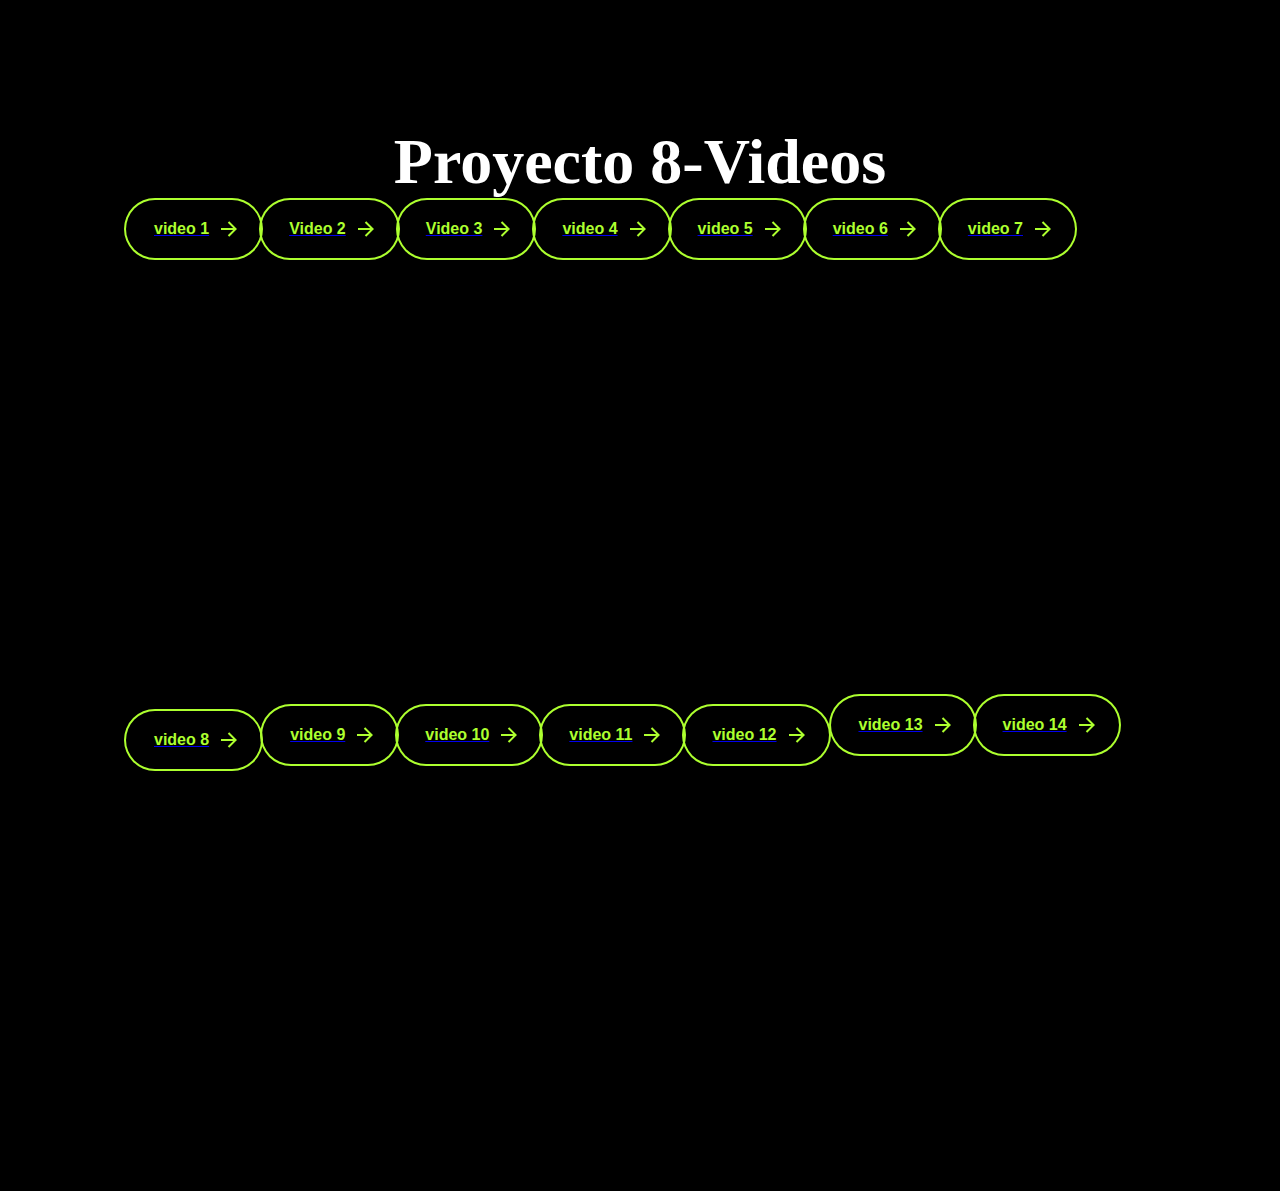
<file: index.html>
<!DOCTYPE html>
<html lang="es">
<head>
    <meta charset="UTF-8">
    <meta name="viewport" content="width=device-width, initial-scale=1.0">
    <title>Document</title>
    <link rel="stylesheet" href="css/css.css">
    <style>
        .button-container {
            clear: both; /* Limpiar el float */
            margin-bottom: 30px; /* Espacio entre los contenedores */
            left: center;
            display: flex;        
            align-items: center;    /* Centra verticalmente */
            height: 100vh;          /* Altura del contenedor */
            height: 100vh;          /* Altura del contenedor, 100% de la altura del viewport */
            border: 1px solid black; /* Borde para visualización */
        }
        .buttonn-container{
            clear: both; /* Limpiar el float */
            margin-bottom: 10px; /* Espacio entre los contenedores */
            left: center;
            display: flex;        
            align-items: center;    /* Centra verticalmente */
            height: 100vh;          /* Altura del contenedor */
            height: 100vh;          /* Altura del contenedor, 100% de la altura del viewport */
            border: 1px solid black; /* Borde para visualización */


        }
        .button {
            margin-right: 10px; /* Espacio entre botones */
            float: left; /* Alinear botones a la izquierda */
            clear: both; /* Limpiar el float */
            display: flex;        
            align-items: center;    /* Centra verticalmente */
            height: 100vh;          /* Altura del contenedor */
            height: 100vh;          /* Altura del contenedor, 100% de la altura del viewport */
            border: 1px solid black; /* Borde para visualización */
        }
    </style>
</head>
<body>
    <h1>Proyecto 8-Videos</h1>

    <!-- Botones duplicados en la parte izquierda -->
    <div class="button-container">
        <a href="./01-2columnas_iguales_css_grid/index.html"><button class="animated-buttonn">
            <svg viewBox="0 0 24 24" class="arr-2" xmlns="http://www.w3.org/2000/svg">
              <path
                d="M16.1716 10.9999L10.8076 5.63589L12.2218 4.22168L20 11.9999L12.2218 19.778L10.8076 18.3638L16.1716 12.9999H4V10.9999H16.1716Z"
              ></path>
            </svg>
            <span class="text">video 1</span>
            
            <span class="circle"></span>
            <svg viewBox="0 0 24 24" class="arr-1" xmlns="http://www.w3.org/2000/svg">
              <path
                d="M16.1716 10.9999L10.8076 5.63589L12.2218 4.22168L20 11.9999L12.2218 19.778L10.8076 18.3638L16.1716 12.9999H4V10.9999H16.1716Z"
              ></path>
            </svg>
        </button></a>
            


        
        <a href="./02-2columnas_iguales_flexbox/index.html"><button class="animated-buttonn">
            <svg viewBox="0 0 24 24" class="arr-2" xmlns="http://www.w3.org/2000/svg">
              <path
                d="M16.1716 10.9999L10.8076 5.63589L12.2218 4.22168L20 11.9999L12.2218 19.778L10.8076 18.3638L16.1716 12.9999H4V10.9999H16.1716Z"
              ></path>
            </svg>
            <span class="text">Video 2</span>
            
            <span class="circle"></span>
            <svg viewBox="0 0 24 24" class="arr-1" xmlns="http://www.w3.org/2000/svg">
              <path
                d="M16.1716 10.9999L10.8076 5.63589L12.2218 4.22168L20 11.9999L12.2218 19.778L10.8076 18.3638L16.1716 12.9999H4V10.9999H16.1716Z"
              ></path>
            </svg>
        </button></a>

        <a href="03-3columnas_iguales_css_grid/index.html"><button class="animated-buttonn">
            <svg viewBox="0 0 24 24" class="arr-2" xmlns="http://www.w3.org/2000/svg">
              <path
                d="M16.1716 10.9999L10.8076 5.63589L12.2218 4.22168L20 11.9999L12.2218 19.778L10.8076 18.3638L16.1716 12.9999H4V10.9999H16.1716Z"
              ></path>
            </svg>
            <span class="text">Video 3</span>
            
            <span class="circle"></span>
            <svg viewBox="0 0 24 24" class="arr-1" xmlns="http://www.w3.org/2000/svg">
              <path
                d="M16.1716 10.9999L10.8076 5.63589L12.2218 4.22168L20 11.9999L12.2218 19.778L10.8076 18.3638L16.1716 12.9999H4V10.9999H16.1716Z"
              ></path>
            </svg>
        </button></a>

        <a href="./04-3columnas_iguales_flexbox/index.html"><button class="animated-buttonn">
            <svg viewBox="0 0 24 24" class="arr-2" xmlns="http://www.w3.org/2000/svg">
              <path
                d="M16.1716 10.9999L10.8076 5.63589L12.2218 4.22168L20 11.9999L12.2218 19.778L10.8076 18.3638L16.1716 12.9999H4V10.9999H16.1716Z"
              ></path>
            </svg>
            <span class="text">video 4</span>
            
            <span class="circle"></span>
            <svg viewBox="0 0 24 24" class="arr-1" xmlns="http://www.w3.org/2000/svg">
              <path
                d="M16.1716 10.9999L10.8076 5.63589L12.2218 4.22168L20 11.9999L12.2218 19.778L10.8076 18.3638L16.1716 12.9999H4V10.9999H16.1716Z"
              ></path>
            </svg>
        </button></a>

        <a href="./05-3columnas_css_grid/index.html"><button class="animated-buttonn">
            <svg viewBox="0 0 24 24" class="arr-2" xmlns="http://www.w3.org/2000/svg">
              <path
                d="M16.1716 10.9999L10.8076 5.63589L12.2218 4.22168L20 11.9999L12.2218 19.778L10.8076 18.3638L16.1716 12.9999H4V10.9999H16.1716Z"
              ></path>
            </svg>
            <span class="text">video 5</span>
            
            <span class="circle"></span>
            <svg viewBox="0 0 24 24" class="arr-1" xmlns="http://www.w3.org/2000/svg">
              <path
                d="M16.1716 10.9999L10.8076 5.63589L12.2218 4.22168L20 11.9999L12.2218 19.778L10.8076 18.3638L16.1716 12.9999H4V10.9999H16.1716Z"
              ></path>
            </svg>
        </button></a>

        <a href="./06-3columnas_flexbox/index.html"><button class="animated-buttonn">
            <svg viewBox="0 0 24 24" class="arr-2" xmlns="http://www.w3.org/2000/svg">
              <path
                d="M16.1716 10.9999L10.8076 5.63589L12.2218 4.22168L20 11.9999L12.2218 19.778L10.8076 18.3638L16.1716 12.9999H4V10.9999H16.1716Z"
              ></path>
            </svg>
            <span class="text">video 6</span>
            
            <span class="circle"></span>
            <svg viewBox="0 0 24 24" class="arr-1" xmlns="http://www.w3.org/2000/svg">
              <path
                d="M16.1716 10.9999L10.8076 5.63589L12.2218 4.22168L20 11.9999L12.2218 19.778L10.8076 18.3638L16.1716 12.9999H4V10.9999H16.1716Z"
              ></path>
            </svg>
        </button></a>

        <a href="./07-column_drop_css_grid/index.html"><button class="animated-buttonn">
            <svg viewBox="0 0 24 24" class="arr-2" xmlns="http://www.w3.org/2000/svg">
              <path
                d="M16.1716 10.9999L10.8076 5.63589L12.2218 4.22168L20 11.9999L12.2218 19.778L10.8076 18.3638L16.1716 12.9999H4V10.9999H16.1716Z"
              ></path>
            </svg>
            <span class="text">video 7</span>
            
            <span class="circle"></span>
            <svg viewBox="0 0 24 24" class="arr-1" xmlns="http://www.w3.org/2000/svg">
              <path
                d="M16.1716 10.9999L10.8076 5.63589L12.2218 4.22168L20 11.9999L12.2218 19.778L10.8076 18.3638L16.1716 12.9999H4V10.9999H16.1716Z"
              ></path>
            </svg>
        </button></a>
    </div>

    <!-- Botones duplicados en la parte derecha -->
    <div class="button-container">
        <a href="./08-column_drop_flexbox/index.html"><button class="animated-buttonn">
            <svg viewBox="0 0 24 24" class="arr-2" xmlns="http://www.w3.org/2000/svg">
              <path
                d="M16.1716 10.9999L10.8076 5.63589L12.2218 4.22168L20 11.9999L12.2218 19.778L10.8076 18.3638L16.1716 12.9999H4V10.9999H16.1716Z"
              ></path>
            </svg>
            <span class="text">video 8</span>
            
            <span class="circle"></span>
            <svg viewBox="0 0 24 24" class="arr-1" xmlns="http://www.w3.org/2000/svg">
              <path
                d="M16.1716 10.9999L10.8076 5.63589L12.2218 4.22168L20 11.9999L12.2218 19.778L10.8076 18.3638L16.1716 12.9999H4V10.9999H16.1716Z"
              ></path>
            </svg>
        </button></a>


    <div class="buttonn-container">
        <a href="./09-con_sidebar_css_grid/index.html"><button class="animated-button">
            <svg viewBox="0 0 24 24" class="arr-2" xmlns="http://www.w3.org/2000/svg">
              <path
                d="M16.1716 10.9999L10.8076 5.63589L12.2218 4.22168L20 11.9999L12.2218 19.778L10.8076 18.3638L16.1716 12.9999H4V10.9999H16.1716Z"
              ></path>
            </svg>
            <span class="text">video 9</span>
            
            <span class="circle"></span>
            <svg viewBox="0 0 24 24" class="arr-1" xmlns="http://www.w3.org/2000/svg">
              <path
                d="M16.1716 10.9999L10.8076 5.63589L12.2218 4.22168L20 11.9999L12.2218 19.778L10.8076 18.3638L16.1716 12.9999H4V10.9999H16.1716Z"
              ></path>
            </svg>
        </button></a>


        <a href="./10-con_sidebar_flexbox/index.html"><button class="animated-button">
            <svg viewBox="0 0 24 24" class="arr-2" xmlns="http://www.w3.org/2000/svg">
              <path
                d="M16.1716 10.9999L10.8076 5.63589L12.2218 4.22168L20 11.9999L12.2218 19.778L10.8076 18.3638L16.1716 12.9999H4V10.9999H16.1716Z"
              ></path>
            </svg>
            <span class="text">video 10</span>
            
            <span class="circle"></span>
            <svg viewBox="0 0 24 24" class="arr-1" xmlns="http://www.w3.org/2000/svg">
              <path
                d="M16.1716 10.9999L10.8076 5.63589L12.2218 4.22168L20 11.9999L12.2218 19.778L10.8076 18.3638L16.1716 12.9999H4V10.9999H16.1716Z"
              ></path>
            </svg>
        </button></a>


        <a href="./11-layout_shifter_css_grid/index.html"><button class="animated-button">
            <svg viewBox="0 0 24 24" class="arr-2" xmlns="http://www.w3.org/2000/svg">
              <path
                d="M16.1716 10.9999L10.8076 5.63589L12.2218 4.22168L20 11.9999L12.2218 19.778L10.8076 18.3638L16.1716 12.9999H4V10.9999H16.1716Z"
              ></path>
            </svg>
            <span class="text">video 11</span>
            
            <span class="circle"></span>
            <svg viewBox="0 0 24 24" class="arr-1" xmlns="http://www.w3.org/2000/svg">
              <path
                d="M16.1716 10.9999L10.8076 5.63589L12.2218 4.22168L20 11.9999L12.2218 19.778L10.8076 18.3638L16.1716 12.9999H4V10.9999H16.1716Z"
              ></path>
            </svg>
        </button></a>


        <a href="./12-layout_shifter_flexbox/index.html"><button class="animated-buttonn">
            <svg viewBox="0 0 24 24" class="arr-2" xmlns="http://www.w3.org/2000/svg">
              <path
                d="M16.1716 10.9999L10.8076 5.63589L12.2218 4.22168L20 11.9999L12.2218 19.778L10.8076 18.3638L16.1716 12.9999H4V10.9999H16.1716Z"
              ></path>
            </svg>
            <span class="text">video 12</span>
            
            <span class="circle"></span>
            <svg viewBox="0 0 24 24" class="arr-1" xmlns="http://www.w3.org/2000/svg">
              <path
                d="M16.1716 10.9999L10.8076 5.63589L12.2218 4.22168L20 11.9999L12.2218 19.778L10.8076 18.3638L16.1716 12.9999H4V10.9999H16.1716Z"
              ></path>
            </svg>
        </button></a>
    </div>

  
    <div class="button-container">
        <a href="./13-mostly_fluid/index.html"><button class="animated-buttonn">
            <svg viewBox="0 0 24 24" class="arr-2" xmlns="http://www.w3.org/2000/svg">
              <path
                d="M16.1716 10.9999L10.8076 5.63589L12.2218 4.22168L20 11.9999L12.2218 19.778L10.8076 18.3638L16.1716 12.9999H4V10.9999H16.1716Z"
              ></path>
            </svg>
            <span class="text">video 13</span>
            
            <span class="circle"></span>
            <svg viewBox="0 0 24 24" class="arr-1" xmlns="http://www.w3.org/2000/svg">
              <path
                d="M16.1716 10.9999L10.8076 5.63589L12.2218 4.22168L20 11.9999L12.2218 19.778L10.8076 18.3638L16.1716 12.9999H4V10.9999H16.1716Z"
              ></path>
            </svg>
        </button></a>


        <a href="./14-tiny_tweaks/index.html"><button class="animated-buttonn">
            <svg viewBox="0 0 24 24" class="arr-2" xmlns="http://www.w3.org/2000/svg">
              <path
                d="M16.1716 10.9999L10.8076 5.63589L12.2218 4.22168L20 11.9999L12.2218 19.778L10.8076 18.3638L16.1716 12.9999H4V10.9999H16.1716Z"
              ></path>
            </svg>
            <span class="text">video 14</span>
            
            <span class="circle"></span>
            <svg viewBox="0 0 24 24" class="arr-1" xmlns="http://www.w3.org/2000/svg">
              <path
                d="M16.1716 10.9999L10.8076 5.63589L12.2218 4.22168L20 11.9999L12.2218 19.778L10.8076 18.3638L16.1716 12.9999H4V10.9999H16.1716Z"
              ></path>
            </svg>
        </button></a>
</body>
</html>
</file>
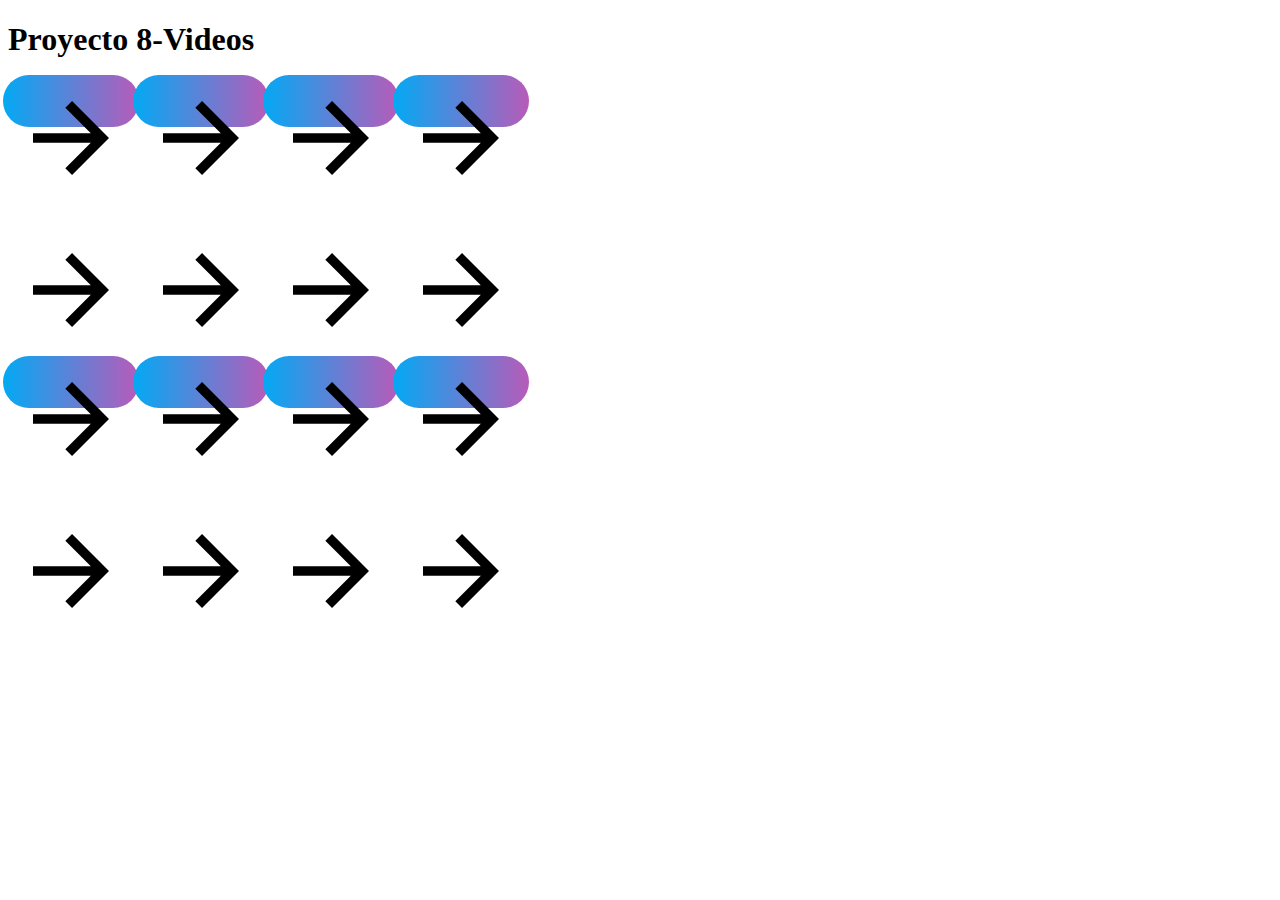
<file: css/pro8.html>
<!DOCTYPE html>
<html lang="es">
<head>
    <meta charset="UTF-8">
    <meta name="viewport" content="width=device-width, initial-scale=1.0">
    <title>Document</title>
    <link rel="stylesheet" href="css1.css">
    <style>
        .button-container {
            clear: both; /* Limpiar el float */
            margin-bottom: 10px; /* Espacio entre los contenedores */
        }
        .button {
            margin-right: 10px; /* Espacio entre botones */
            float: left; /* Alinear botones a la izquierda */
        }
    </style>
</head>
<body>
    <h1>Proyecto 8-Videos</h1>

    <!-- Botones duplicados en la parte izquierda -->
    <div class="button-container">
        <button class="animated-button">
            <svg viewBox="0 0 24 24" class="arr-2" xmlns="http://www.w3.org/2000/svg">
              <path
                d="M16.1716 10.9999L10.8076 5.63589L12.2218 4.22168L20 11.9999L12.2218 19.778L10.8076 18.3638L16.1716 12.9999H4V10.9999H16.1716Z"
              ></path>
            </svg>
            <span class="text">Modern Button</span>
            
            <span class="circle"></span>
            <svg viewBox="0 0 24 24" class="arr-1" xmlns="http://www.w3.org/2000/svg">
              <path
                d="M16.1716 10.9999L10.8076 5.63589L12.2218 4.22168L20 11.9999L12.2218 19.778L10.8076 18.3638L16.1716 12.9999H4V10.9999H16.1716Z"
              ></path>
            </svg>
        </button>
        <button class="animated-button">
            <svg viewBox="0 0 24 24" class="arr-2" xmlns="http://www.w3.org/2000/svg">
              <path
                d="M16.1716 10.9999L10.8076 5.63589L12.2218 4.22168L20 11.9999L12.2218 19.778L10.8076 18.3638L16.1716 12.9999H4V10.9999H16.1716Z"
              ></path>
            </svg>
            <span class="text">Modern Button</span>
            
            <span class="circle"></span>
            <svg viewBox="0 0 24 24" class="arr-1" xmlns="http://www.w3.org/2000/svg">
              <path
                d="M16.1716 10.9999L10.8076 5.63589L12.2218 4.22168L20 11.9999L12.2218 19.778L10.8076 18.3638L16.1716 12.9999H4V10.9999H16.1716Z"
              ></path>
            </svg>
        </button>
        <button class="animated-button">
            <svg viewBox="0 0 24 24" class="arr-2" xmlns="http://www.w3.org/2000/svg">
              <path
                d="M16.1716 10.9999L10.8076 5.63589L12.2218 4.22168L20 11.9999L12.2218 19.778L10.8076 18.3638L16.1716 12.9999H4V10.9999H16.1716Z"
              ></path>
            </svg>
            <span class="text">Modern Button</span>
            
            <span class="circle"></span>
            <svg viewBox="0 0 24 24" class="arr-1" xmlns="http://www.w3.org/2000/svg">
              <path
                d="M16.1716 10.9999L10.8076 5.63589L12.2218 4.22168L20 11.9999L12.2218 19.778L10.8076 18.3638L16.1716 12.9999H4V10.9999H16.1716Z"
              ></path>
            </svg>
        </button>
        <button class="animated-button">
            <svg viewBox="0 0 24 24" class="arr-2" xmlns="http://www.w3.org/2000/svg">
              <path
                d="M16.1716 10.9999L10.8076 5.63589L12.2218 4.22168L20 11.9999L12.2218 19.778L10.8076 18.3638L16.1716 12.9999H4V10.9999H16.1716Z"
              ></path>
            </svg>
            <span class="text">Modern Button</span>
            
            <span class="circle"></span>
            <svg viewBox="0 0 24 24" class="arr-1" xmlns="http://www.w3.org/2000/svg">
              <path
                d="M16.1716 10.9999L10.8076 5.63589L12.2218 4.22168L20 11.9999L12.2218 19.778L10.8076 18.3638L16.1716 12.9999H4V10.9999H16.1716Z"
              ></path>
            </svg>
        </button>
    </div>

    <!-- Botones duplicados en la parte derecha -->
    <div class="button-container">
        <button class="animated-button">
            <svg viewBox="0 0 24 24" class="arr-2" xmlns="http://www.w3.org/2000/svg">
              <path
                d="M16.1716 10.9999L10.8076 5.63589L12.2218 4.22168L20 11.9999L12.2218 19.778L10.8076 18.3638L16.1716 12.9999H4V10.9999H16.1716Z"
              ></path>
            </svg>
            <span class="text">Modern Button</span>
            
            <span class="circle"></span>
            <svg viewBox="0 0 24 24" class="arr-1" xmlns="http://www.w3.org/2000/svg">
              <path
                d="M16.1716 10.9999L10.8076 5.63589L12.2218 4.22168L20 11.9999L12.2218 19.778L10.8076 18.3638L16.1716 12.9999H4V10.9999H16.1716Z"
              ></path>
            </svg>
        </button>
        <button class="animated-button">
            <svg viewBox="0 0 24 24" class="arr-2" xmlns="http://www.w3.org/2000/svg">
              <path
                d="M16.1716 10.9999L10.8076 5.63589L12.2218 4.22168L20 11.9999L12.2218 19.778L10.8076 18.3638L16.1716 12.9999H4V10.9999H16.1716Z"
              ></path>
            </svg>
            <span class="text">Modern Button</span>
            
            <span class="circle"></span>
            <svg viewBox="0 0 24 24" class="arr-1" xmlns="http://www.w3.org/2000/svg">
              <path
                d="M16.1716 10.9999L10.8076 5.63589L12.2218 4.22168L20 11.9999L12.2218 19.778L10.8076 18.3638L16.1716 12.9999H4V10.9999H16.1716Z"
              ></path>
            </svg>
        </button>
        <button class="animated-button">
            <svg viewBox="0 0 24 24" class="arr-2" xmlns="http://www.w3.org/2000/svg">
              <path
                d="M16.1716 10.9999L10.8076 5.63589L12.2218 4.22168L20 11.9999L12.2218 19.778L10.8076 18.3638L16.1716 12.9999H4V10.9999H16.1716Z"
              ></path>
            </svg>
            <span class="text">Modern Button</span>
            
            <span class="circle"></span>
            <svg viewBox="0 0 24 24" class="arr-1" xmlns="http://www.w3.org/2000/svg">
              <path
                d="M16.1716 10.9999L10.8076 5.63589L12.2218 4.22168L20 11.9999L12.2218 19.778L10.8076 18.3638L16.1716 12.9999H4V10.9999H16.1716Z"
              ></path>
            </svg>
        </button>
        <button class="animated-button">
            <svg viewBox="0 0 24 24" class="arr-2" xmlns="http://www.w3.org/2000/svg">
              <path
                d="M16.1716 10.9999L10.8076 5.63589L12.2218 4.22168L20 11.9999L12.2218 19.778L10.8076 18.3638L16.1716 12.9999H4V10.9999H16.1716Z"
              ></path>
            </svg>
            <span class="text">Modern Button</span>
            
            <span class="circle"></span>
            <svg viewBox="0 0 24 24" class="arr-1" xmlns="http://www.w3.org/2000/svg">
              <path
                d="M16.1716 10.9999L10.8076 5.63589L12.2218 4.22168L20 11.9999L12.2218 19.778L10.8076 18.3638L16.1716 12.9999H4V10.9999H16.1716Z"
              ></path>
            </svg>
        </button>
    </div>

</body>
</html>
</file>
<file: css/css.css>
body {
    background-color: black;
            color: white; /* Para que el texto sea visible */ 
            display: flex;
            height: 100vh; /* Altura de la ventana gráfica */
            margin: 125px; /* Elimina el margen predeterminado del body */
            flex-direction: column;
           
        }
        

        h1 {
            font-size: 4rem;
            margin: 0; /* Elimina el margen del h1 */
           
            text-align: center; /* Centra el texto horizontalmente */
            margin: 20px 2; /* Espacio superior e inferior */
        }


.animated-button {
  position: relative;
  display: flex;
  align-items: center;
  gap: 4px;
  padding: 16px 36px;
  border: 4px solid;
  border-color: transparent;
  font-size: 16px;
  background-color: inherit;
  border-radius: 100px;
  font-weight: 600;
  color: greenyellow;
  box-shadow: 0 0 0 2px greenyellow;
  cursor: pointer;
  overflow: hidden;
  transition: all 0.6s cubic-bezier(0.23, 1, 0.32, 1);
}

.animated-button svg {
  position: absolute;
  width: 24px;
  fill: greenyellow;
  z-index: 9;
  transition: all 0.8s cubic-bezier(0.23, 1, 0.32, 1);
}

.animated-button .arr-1 {
  right: 16px;
}

.animated-button .arr-2 {
  left: -25%;
}

.animated-button .circle {
  position: absolute;
  top: 50%;
  left: 50%;
  transform: translate(-50%, -50%);
  width: 20px;
  height: 20px;
  background-color: greenyellow;
  border-radius: 50%;
  opacity: 0;
  transition: all 0.8s cubic-bezier(0.23, 1, 0.32, 1);
}

.animated-button .text {
  position: relative;
  z-index: 1;
  transform: translateX(-12px);
  transition: all 0.8s cubic-bezier(0.23, 1, 0.32, 1);
}

.animated-button:hover {
  box-shadow: 0 0 0 12px transparent;
  color: #212121;
  border-radius: 12px;
}

.animated-button:hover .arr-1 {
  right: -25%;
}

.animated-button:hover .arr-2 {
  left: 16px;
}

.animated-button:hover .text {
  transform: translateX(12px);
}

.animated-button:hover svg {
  fill: #212121;
}

.animated-button:active {
  scale: 0.95;
  box-shadow: 0 0 0 4px greenyellow;
}

.animated-button:hover .circle {
  width: 220px;
  height: 220px;
  opacity: 1;
}

/* button 2*/


.animated-buttonn {
  position: relative;
  display: flex;
  align-items: center;
  gap: 4px;
  padding: 16px 36px;
  border: 4px solid;
  border-color: transparent;
  font-size: 16px;
  background-color: inherit;
  border-radius: 100px;
  font-weight: 599;
  color: greenyellow;
  box-shadow: 0 0 0 2px greenyellow;
  cursor: pointer;
  overflow: hidden;
  transition: all 0.6s cubic-bezier(0.23, 1, 0.32, 1);
}

.animated-buttonn svg {
  position: absolute;
  width: 24px;
  fill: greenyellow;
  z-index: 9;
  transition: all 0.8s cubic-bezier(0.23, 1, 0.32, 1);
}

.animated-buttonn .arr-1 {
  right: 16px;
}

.animated-buttonn .arr-2 {
  left: -25%;
}

.animated-buttonn .circle {
  position: absolute;
  top: 50%;
  left: 50%;
  transform: translate(-50%, -50%);
  width: 20px;
  height: 20px;
  background-color: greenyellow;
  border-radius: 50%;
  opacity: 0;
  transition: all 0.8s cubic-bezier(0.23, 1, 0.32, 1);
}

.animated-buttonn .text {
  position: relative;
  z-index: 1;
  transform: translateX(-12px);
  transition: all 0.8s cubic-bezier(0.23, 1, 0.32, 1);
}

.animated-buttonn:hover {
  box-shadow: 0 0 0 12px transparent;
  color: #212121;
  border-radius: 12px;
}

.animated-buttonn:hover .arr-1 {
  right: -25%;
}

.animated-buttonn:hover .arr-2 {
  left: 16px;
}

.animated-buttonn:hover .text {
  transform: translateX(12px);
}

.animated-buttonn:hover svg {
  fill: #212121;
}

.animated-buttonn:active {
  scale: 0.95;
  box-shadow: 0 0 0 4px greenyellow;
}

.animated-buttonn:hover .circle {
  width: 220px;
  height: 220px;
  opacity: 1;
}
</file>
<file: css/css1.css>
button {
  text-decoration: none;
  position: relative;
  border: none;
  font-size: 14px;
  font-family: inherit;
  cursor: pointer;
  color: #fff;
  width: 9em;
  height: 3em;
  line-height: 2em;
  text-align: center;
  background: linear-gradient(90deg, #03a9f4, #f441a5, #ffeb3b, #03a9f4);
  background-size: 300%;
  border-radius: 30px;
  z-index: 1;
}

button:hover {
  animation: ani 8s linear infinite;
  border: none;
}

@keyframes ani {
  0% {
    background-position: 0%;
  }

  100% {
    background-position: 400%;
  }
}

button:before {
  content: "";
  position: absolute;
  top: -5px;
  left: -5px;
  right: -5px;
  bottom: -5px;
  z-index: -1;
  background: linear-gradient(90deg, #03a9f4, #f441a5, #ffeb3b, #03a9f4);
  background-size: 400%;
  border-radius: 35px;
  transition: 1s;
}

button:hover::before {
  filter: blur(20px);
}

button:active {
  background: linear-gradient(32deg, #03a9f4, #f441a5, #ffeb3b, #03a9f4);
}
</file>
